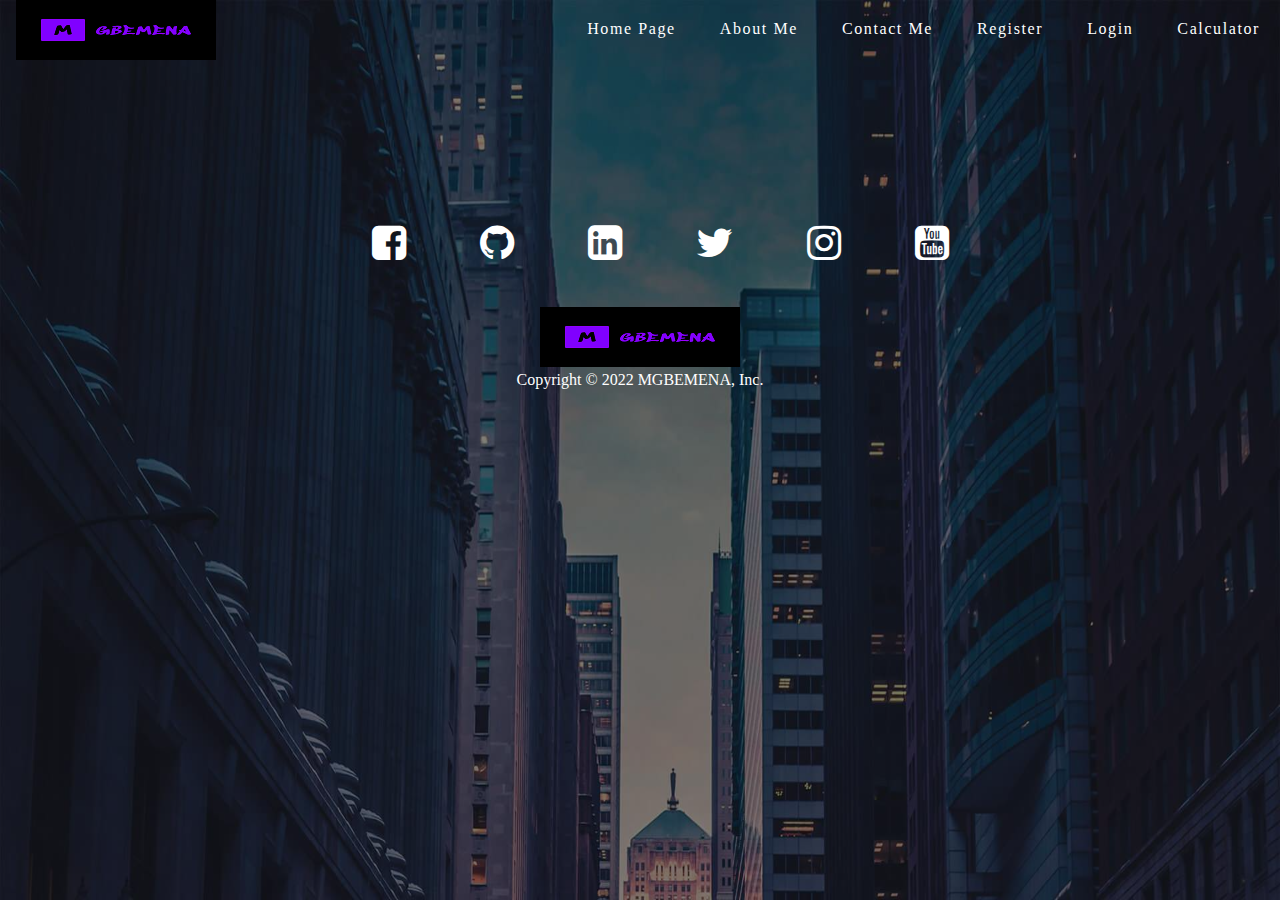
<file: index.html>
<!DOCTYPE html>
<html lang="en">
<head>
    <meta charset="UTF-8">
    <meta http-equiv="X-UA-Compatible" content="IE=edge">
    <meta name="viewport" content="width=device-width, initial-scale=1.0">
    <title>Document</title>
    <link rel="stylesheet" href="./style.css">
    <link rel="stylesheet" href="https://cdnjs.cloudflare.com/ajax/libs/font-awesome/4.7.0/css/font-awesome.min.css">
</head>
<body class="main-page">
  <header>
    <div class="top-nav">
      <img id="logo-img" src="logo.png">
      <button class="nav-toggle">
        <i class="fa fa-bars" aria-hidden="true"></i>
      </button>
    </div>
    
    <nav class="nav">
        <ul class="list">
          <li><a href="index.html">Home page</a></li>
          <li><a href="about.html">About me</a></li>
          <li><a href="contact.html">Contact me</a></li>
          <li><a href="register.html">Register </a></li>
          <li><a href="login.html">Login </a></li>
          <li><a href="calculator.html">calculator</a></li>
        </ul>
    </nav>
  </header>
  <marquee behavior="scroll" scrollamount="15" direction=""> <h1>WELCOME TO MY PAGE AND MAY THE FORCE BE WITH YOU</h1></marquee>
    <footer>
      <nav class="social-media">
        <ul>
          <li class="facebook"><a href="https://facebook.com/chima.mgbemena.39" >
            <i class="fa fa-facebook-square"></i></a></li>
          <li class="github"> <a href="https://www.github.com/Darrkzero">
            <i class="fa fa-github"></i></a></li>
          <li class="linkedin"> <a href="https://www.linkedin.com/in/chimaobi-mgbemena-209180230">
            <i class="fa fa-linkedin-square"></i></a></li>
          <li class="twitter"><a href="https://twitter.com/Darrkzero">
            <i class="fa fa-twitter"></i></a></li>
          <li class="instagram"><a href="https://instagram.com/chimaobimgbemena">
            <i class="fa fa-instagram"></i></a></li>
          <li class="youtube"><a href="https://youtube.com/channel/UC_dhUM5V2DXJ5ZVqMyYMkmg"><i class="fa fa-youtube-square"></i></a></li>
        </ul>
      </nav>
      <div class="logo">
        <img id="logo-img" src="logo.png"><br>
        Copyright © 2022 MGBEMENA, Inc.
      </div>
  </footer>
  <script src="script.js"></script>
</body>
</html>
</file>
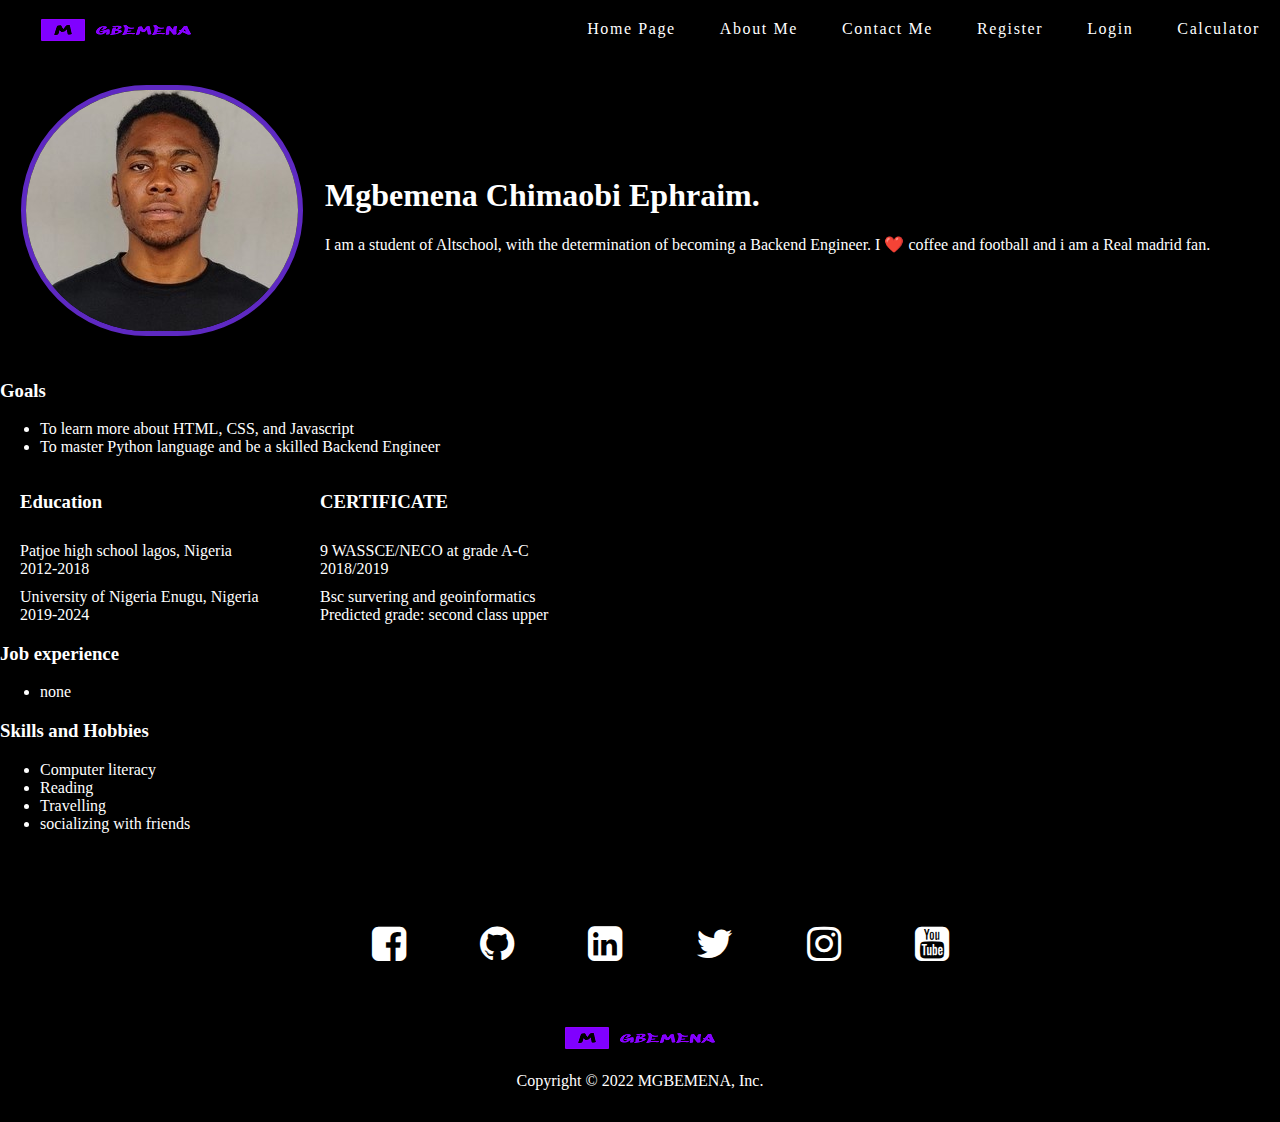
<file: about.html>
<!DOCTYPE html>
<html>
  <head>
    <meta charset="utf-8">
    <title>chima's Personal Site</title>
    <link rel="stylesheet" href="./style.css">
     <link rel="stylesheet" href="https://cdnjs.cloudflare.com/ajax/libs/font-awesome/4.7.0/css/font-awesome.min.css">
  </head>

  <body>
    <header>
      <div class="top-nav">
        <img id="logo-img" src="logo.png">
        <button class="nav-toggle">
          <i class="fa fa-bars" aria-hidden="true"></i>
        </button>
      </div>
    
      <nav class="nav">
      <ul class="list">
        <li><a href="index.html">Home page</a></li>
        <li><a href="about.html">About me</a></li>
        <li><a href="contact.html">Contact me</a></li>
        <li><a href="register.html">Register </a></li>
        <li><a href="login.html">Login </a></li>
        <li><a href="calculator.html">calculator</a></li>
      </ul>
    </nav>
  </header>
    
    <table cellspacing="20">
      <tr>
        <td><img class="picture" src="./chima (5).jpg" alt="chima profile picture"></td>
        <td><h1>Mgbemena Chimaobi Ephraim.</h1>
        <p>I am a student of Altschool, with the determination of becoming a Backend
          Engineer. I ❤️ coffee and football and i am a Real madrid fan.</p></td>
      </tr>
    </table>
   
    <h3>Goals</h3>
    <ul>
      <li>To learn more about HTML, CSS, and Javascript</li>
      <li>To master Python language and be a skilled Backend Engineer</li>
    </ul>
    
    <div class="education">
      <div><h3>Education</h3></div>
      <div> <h3>CERTIFICATE</h3></div>
      <div>Patjoe high school lagos, Nigeria <br>2012-2018</div>
      <div> 9 WASSCE/NECO at grade A-C <br>2018/2019</div>
      <div>University of Nigeria Enugu, Nigeria <br>2019-2024</div>
      <div>Bsc survering and geoinformatics <br>Predicted grade: second class upper</div>
    </div>

    <h3> Job experience</h3>
    <ul><li>none</li></ul>
       
    <h3>Skills and Hobbies</h3>
    <ul>
      <li>Computer literacy</li>
      <li>Reading</li>
      <li>Travelling</li>
      <li>socializing with friends</li>
    </ul>
    <footer>
      <nav class="social-media">
        <ul>
          <li class="facebook"><a href="https://facebook.com/chima.mgbemena.39" >
            <i class="fa fa-facebook-square"></i></a></li>
          <li class="github"> <a href="https://www.github.com/Darrkzero">
            <i class="fa fa-github"></i></a></li>
          <li class="linkedin"> <a href="https://www.linkedin.com/in/chimaobi-mgbemena-209180230">
            <i class="fa fa-linkedin-square"></i></a></li>
          <li class="twitter"><a href="https://twitter.com/Darrkzero">
            <i class="fa fa-twitter"></i></a></li>
          <li class="instagram"><a href="https://instagram.com/chimaobimgbemena">
            <i class="fa fa-instagram"></i></a></li>
          <li class="youtube"><a href="https://youtube.com/channel/UC_dhUM5V2DXJ5ZVqMyYMkmg"><i class="fa fa-youtube-square"></i></a></li>
        </ul>
      </nav>
      <div class="logo">
        <img id="logo-img" src="logo.png"><br>
        Copyright © 2022 MGBEMENA, Inc.
      </div>
  </footer>
  <script src="script.js"></script>
  </body>
</html>
</file>
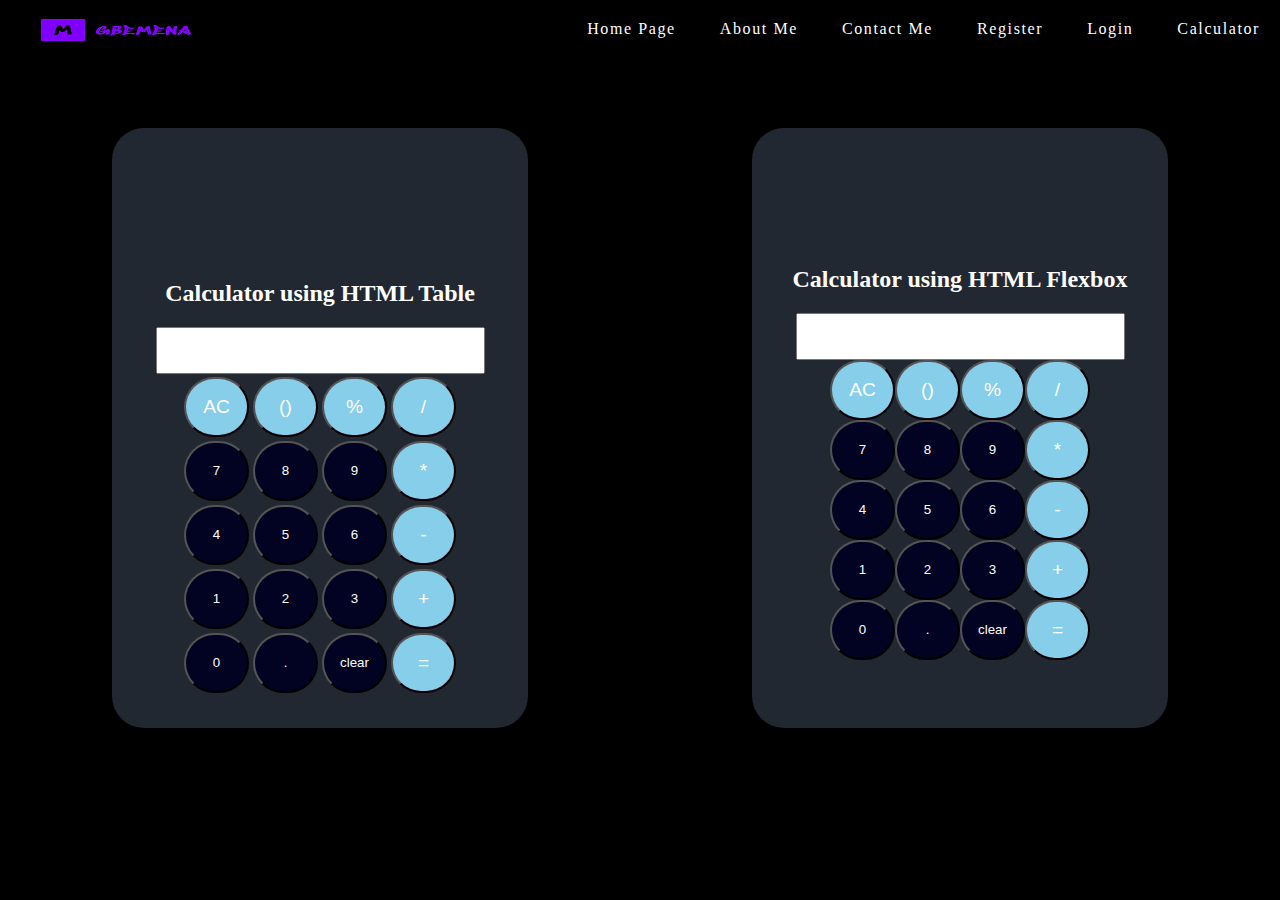
<file: calculator.html>
<!DOCTYPE html>
<html lang="en">
<head>
    <meta charset="UTF-8">
    <meta http-equiv="X-UA-Compatible" content="IE=edge">
    <meta name="viewport" content="width=device-width, initial-scale=1.0">
    <title>calculator</title>
    <link rel="stylesheet" href="./style.css">
    <link rel="stylesheet" href="https://cdnjs.cloudflare.com/ajax/libs/font-awesome/4.7.0/css/font-awesome.min.css">
</head>
<body>
  <header>
    <div class="top-nav">
      <img id="logo-img" src="logo.png">
      <button class="nav-toggle">
        <i class="fa fa-bars" aria-hidden="true"></i>
      </button>
    </div>
    
    <nav class="nav">
      <ul class="list">
        <li><a href="index.html">Home page</a></li>
        <li><a href="about.html">About me</a></li>
        <li><a href="contact.html">Contact me</a></li>
        <li><a href="register.html">Register </a></li>
        <li><a href="login.html">Login </a></li>
        <li><a href="calculator.html">calculator</a></li>
      </ul>
    </nav>
  </header>
  <main class="both-calculator">
     
      <section class="cal">
        <h2 class="heading">Calculator using  HTML Table</h2>
        <input type="text" name="" id="" size="35">
        <table class="calculator">
              <tbody >
                          <tr class="blue">
                              <td><button>AC</button></td>
                              <td><button>()</button></td>
                              <td><button>%</button></td>
                              <td><button>/</button></td>
                          </tr>
                          <tr>
                              <td><button>7</button></td>
                              <td><button>8</button></td>
                              <td><button>9</button></td>
                              <td><button class="blue">*</button></td>
                          </tr>
                          <tr>
                              <td><button>4</button></td>
                              <td><button>5</button></td>
                              <td><button>6</button></td>
                              <td><button class="blue">-</button></td>
                          </tr>
                          <tr>
                              <td><button>1</button></td>
                              <td><button>2</button></td>
                              <td><button>3</button></td>
                              <td><button class="blue">+</button></td>
                          </tr>
                          <tr>
                              <td><button>0</button></td>
                              <td><button>.</button></td>
                              <td><button>clear</button></td>
                              <td><button class="blue">=</button></td>
                          </tr>
                  </tr>  
              </tbody>
          </table>
      </section>
    
   
      
      <section class="cal">
        <h2 class="second-heading">Calculator using HTML Flexbox</h2>
        <input type="text" name="" id="" size="35">
        <div class="flex-cal">
              <div>
                  <button class="blue">AC</button>
                  <button class="blue">()</button>
                  <button class="blue">%</button>
                  <button class="blue">/</button>
              </div>
              <div>
                  <button>7</button>
                  <button>8</button>
                  <button>9</button>
                  <button class="blue">*</button>
              </div>
              <div>
                  <button>4</button>
                  <button>5</button>
                  <button>6</button>
                  <button class="blue">-</button>
              </div>
              <div>
                  <button>1</button>
                  <button>2</button>
                  <button>3</button>
                  <button class="blue">+</button>
              </div>
              <div>
                  <button>0</button>
                  <button>.</button>
                  <button>clear</button>
                  <button class="blue">=</button>
              </div>
          </div>
      </section>
    
   
  </main>
<script src="script.js"></script>
</body>
</html>
</file>
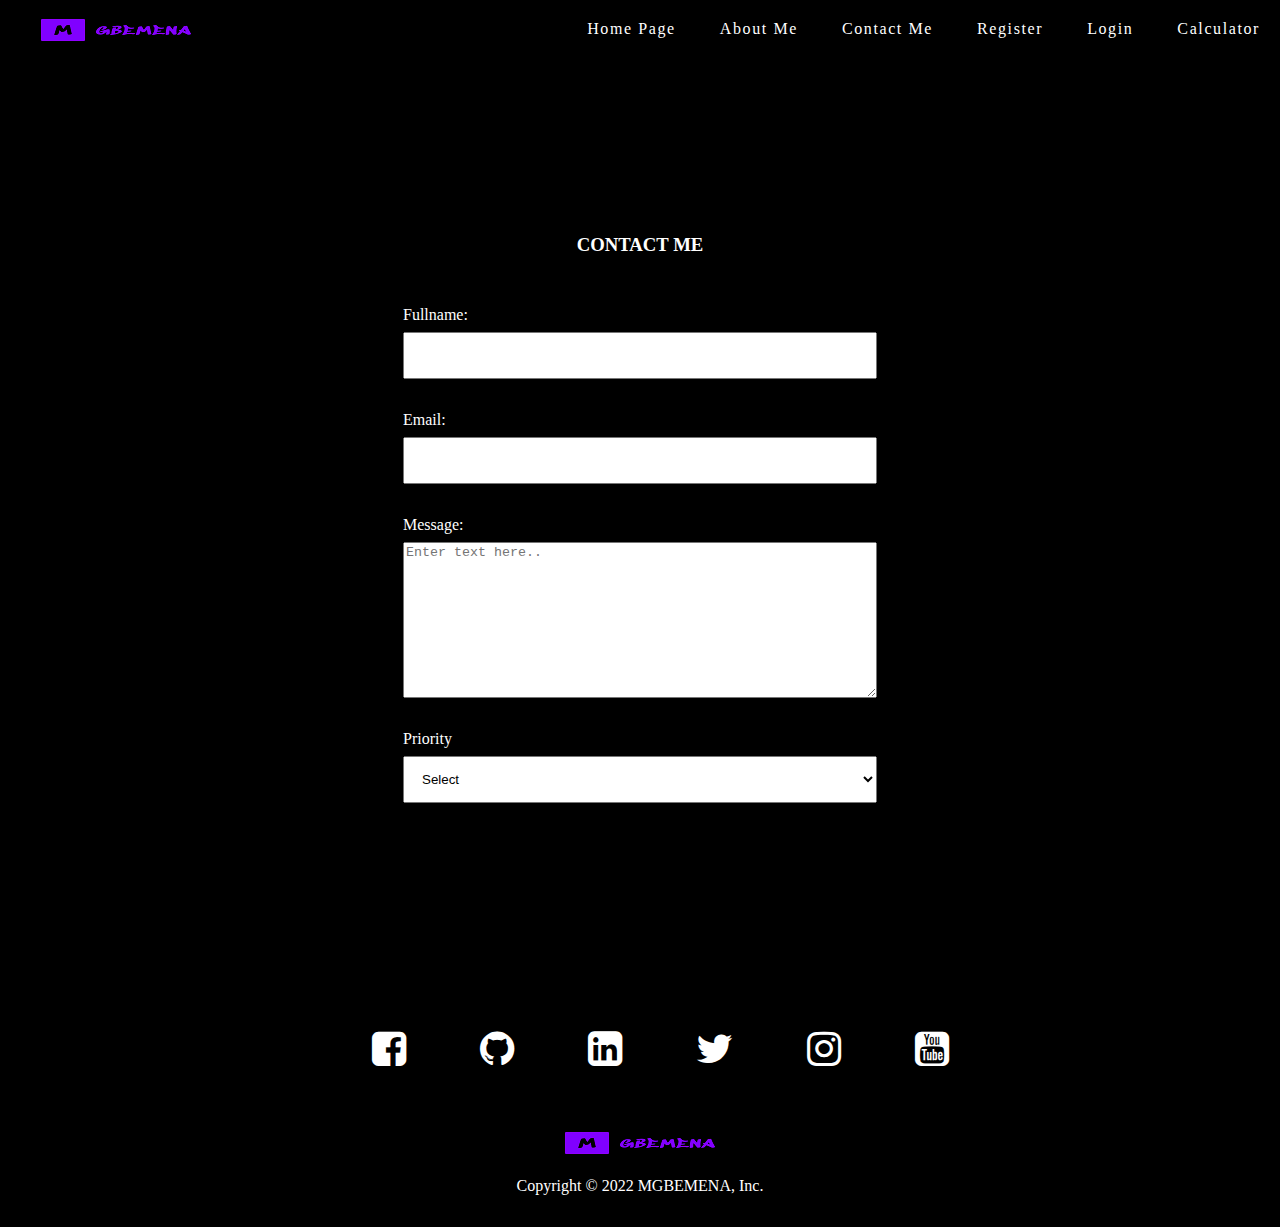
<file: contact.html>
<!DOCTYPE html>
<html lang="en">
<head>
    <meta charset="UTF-8">
    <meta http-equiv="X-UA-Compatible" content="IE=edge">
    <meta name="viewport" content="width=device-width, initial-scale=1.0">
    <title>Document</title>
    <link rel="stylesheet" href="./style.css">
    <link rel="stylesheet" href="https://cdnjs.cloudflare.com/ajax/libs/font-awesome/4.7.0/css/font-awesome.min.css">
</head>
<body>
  <header>
    <div class="top-nav">
      <img id="logo-img" src="logo.png">
      <button class="nav-toggle">
        <i class="fa fa-bars" aria-hidden="true"></i>
      </button>
    </div>
    
    <nav class="nav">
      <ul class="list">
        <li><a href="index.html">Home page</a></li>
        <li><a href="about.html">About me</a></li>
        <li><a href="contact.html">Contact me</a></li>
        <li><a href="register.html">Register </a></li>
        <li><a href="login.html">Login </a></li>
        <li><a href="calculator.html">calculator</a></li>
      </ul>
    </nav>
  </header>
  <main class="contact-back">
    <form class="contact-list" action="post">
        <h3 class="contact">CONTACT ME</h3>
        <label for="name">Fullname: </label>
        <input type="text" name="name" id="name" >
        <label for="email">Email:</label>
        <input type="email" name="email" id="email" placeholder="">
        <label for="message">Message:</label>
            <textarea name="message" id="message" cols="30" rows="10" placeholder="Enter text here.."></textarea>
        
        <label for="priority">Priority</label>
        <select name="priority" id="">
            <option value="select">Select </option>
            <option value="frontend">Front end</option>
            <option value="Backend">Back end</option>
            <option value="Cloud">Cloud</option>
        </select>
    </form>  
  </main>
  <footer>
      <nav class="social-media">
        <ul>
          <li class="facebook"><a href="https://facebook.com/chima.mgbemena.39" >
            <i class="fa fa-facebook-square"></i></a></li>
          <li class="github"> <a href="https://www.github.com/Darrkzero">
            <i class="fa fa-github"></i></a></li>
          <li class="linkedin"> <a href="https://www.linkedin.com/in/chimaobi-mgbemena-209180230">
            <i class="fa fa-linkedin-square"></i></a></li>
          <li class="twitter"><a href="https://twitter.com/Darrkzero">
            <i class="fa fa-twitter"></i></a></li>
          <li class="instagram"><a href="https://instagram.com/chimaobimgbemena">
            <i class="fa fa-instagram"></i></a></li>
          <li class="youtube"><a href="https://youtube.com/channel/UC_dhUM5V2DXJ5ZVqMyYMkmg"><i class="fa fa-youtube-square"></i></a></li>
        </ul>
      </nav>
      <div class="logo">
        <img src="logo.png"><br>
        Copyright © 2022 MGBEMENA, Inc.
      </div>
  </footer>
  <script src="script.js"></script>
</body>
</html>
</file>
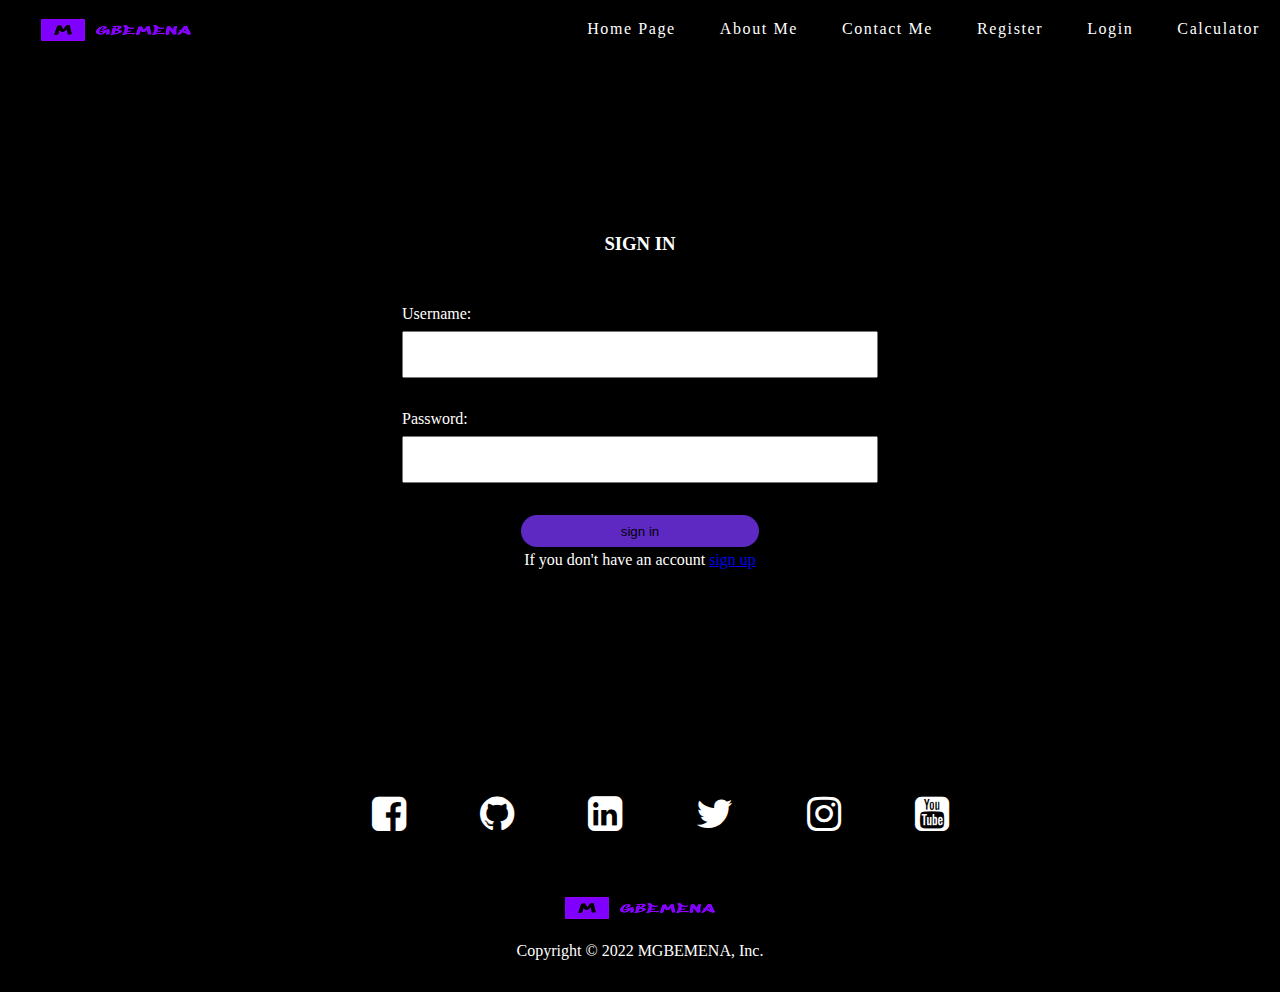
<file: login.html>
<!DOCTYPE html>
<html lang="en">
<head>
    <meta charset="UTF-8">
    <meta http-equiv="X-UA-Compatible" content="IE=edge">
    <meta name="viewport" content="width=device-width, initial-scale=1.0">
    <title>Document</title>
    <link rel="stylesheet" href="./style.css">
    <link rel="stylesheet" href="https://cdnjs.cloudflare.com/ajax/libs/font-awesome/4.7.0/css/font-awesome.min.css">
</head>
<body>
    <header>
      <div class="top-nav">
        <img id="logo-img" src="logo.png">
        <button class="nav-toggle">
          <i class="fa fa-bars" aria-hidden="true"></i>
        </button>
      </div>
    
      <nav class="nav">
        <ul class="list">
          <li><a href="index.html">Home page</a></li>
          <li><a href="about.html">About me</a></li>
          <li><a href="contact.html">Contact me</a></li>
          <li><a href="register.html">Register </a></li>
          <li><a href="login.html">Login </a></li>
          <li><a href="calculator.html">calculator</a></li>
        </ul>
      </nav>
    </header>
    <main class="login-back" >
       

      <form class="login-list" action="post">
          <h3 class="signin">SIGN IN</h3>
        
          <label for="username">Username:</label>
          <input type="text" name="username" id="username" required>
        
        
          <label for="password">Password:</label>
          <input type="password" name="password" id="password" required>
        
        <div class="not-signup">
          <button class="button-signin">sign in</button><br>
          <div class="already">
            If you don't have an account <a href="./register.html" >sign up</a>
          </div>
        </div>
      </form>
    </main>
    <footer>
      <nav class="social-media">
        <ul>
          <li class="facebook"><a href="https://facebook.com/chima.mgbemena.39" >
            <i class="fa fa-facebook-square"></i></a></li>
          <li class="github"> <a href="https://www.github.com/Darrkzero">
            <i class="fa fa-github"></i></a></li>
          <li class="linkedin"> <a href="https://www.linkedin.com/in/chimaobi-mgbemena-209180230">
            <i class="fa fa-linkedin-square"></i></a></li>
          <li class="twitter"><a href="https://twitter.com/Darrkzero">
            <i class="fa fa-twitter"></i></a></li>
          <li class="instagram"><a href="https://instagram.com/chimaobimgbemena">
            <i class="fa fa-instagram"></i></a></li>
          <li class="youtube"><a href="https://youtube.com/channel/UC_dhUM5V2DXJ5ZVqMyYMkmg"><i class="fa fa-youtube-square"></i></a></li>
        </ul>
      </nav>
      <div class="logo">
        <img id="logo-img" src="logo.png"><br>
        Copyright © 2022 MGBEMENA, Inc.
      </div>
    </footer>
    <script src="script.js"></script>
</body>
</html>
</file>
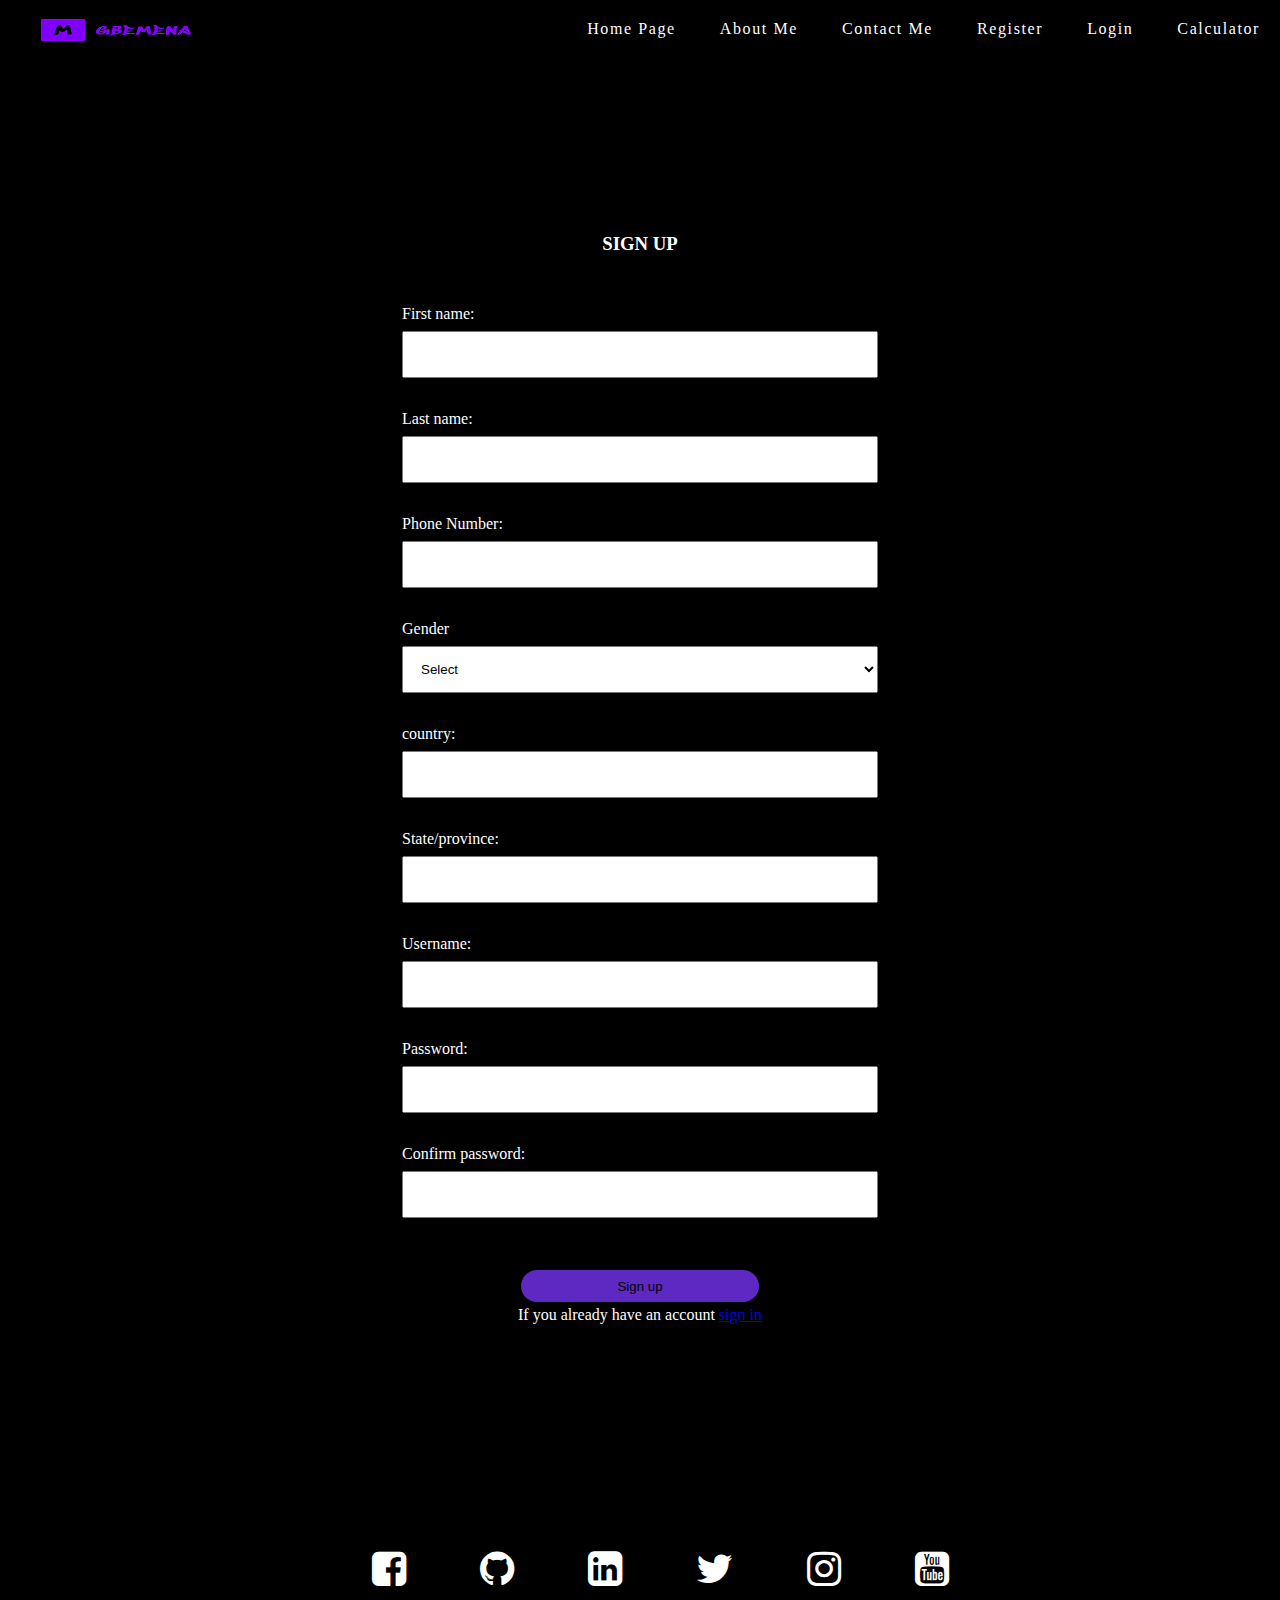
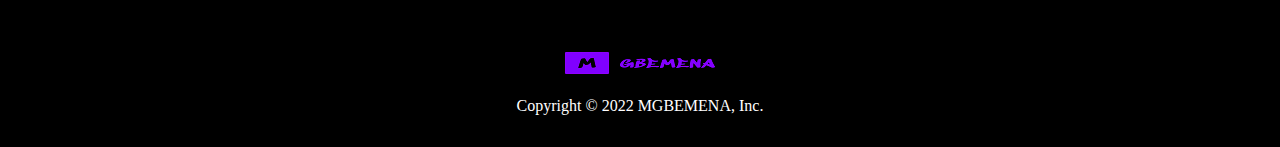
<file: register.html>
<!DOCTYPE html>
<html lang="en">
<head>
    <meta charset="UTF-8">
    <meta http-equiv="X-UA-Compatible" content="IE=edge">
    <meta name="viewport" content="width=device-width, initial-scale=1.0">
    <title>Document</title>
    <link rel="stylesheet" href="./style.css">
    <link rel="stylesheet" href="https://cdnjs.cloudflare.com/ajax/libs/font-awesome/4.7.0/css/font-awesome.min.css">
</head>
<body>
    <header>
      <div class="top-nav">
        <img id="logo-img" src="logo.png">
        <button class="nav-toggle">
          <i class="fa fa-bars" aria-hidden="true"></i>
        </button>
      </div>
    
      <nav class="nav">
        <ul class="list">
          <li><a href="index.html">Home page</a></li>
          <li><a href="about.html">About me</a></li>
          <li><a href="contact.html">Contact me</a></li>
          <li><a href="register.html">Register </a></li>
          <li><a href="login.html">Login </a></li>
          <li><a href="calculator.html">calculator</a></li>
        </ul>
      </nav>
    </header>
    <main class="signup-back">
      <form class="register-list" action="#">
        <h3 class="signup">SIGN UP</h3>
          <label for="first_name">First name:</label>
          <input type="text" name="first_name" id="first_name">
 
          <label for="lastname">Last name: </label>
          <input type="text" name="lastname" id="lastname" required >
        
            <label for="number">Phone Number:</label>
            <input type="number" name="number" id="number" required>

            <label for="gender">Gender</label>
            <select name="gender" id="gender">
              <option value="select">Select </option>
              <option value="Male">Male</option>
              <option value="Female">Female</option>
              <option value="Prefer_not_to_say">Prefer not to say</option>
            </select>
        
          <label for="country">country:</label>
          <input type="text" name="country" id="country">

          <label for="state">State/province:</label>
          <input type="text" name="state" id="state">

          <label for="username">Username:</label>
          <input type="username" name="username" id="username" required>
      
          <label for="password">Password: </label>
          <input type="password" name="password" id="password" required>
      
          <label for="confirm_password">Confirm password: </label>
          <input type="password" name="confirm_password" id="confirm_password" required>
        
        <div class="not-signin">
            <button class="button-signup">Sign up</button><br>
            <div class="already">
              If you already have an account <a href="./login.html" >sign in</a>
            </div>
        </div>
      </form>
    </main>

    <footer>
      <nav class="social-media">
        <ul>
          <li class="facebook"><a href="https://facebook.com/chima.mgbemena.39" >
            <i class="fa fa-facebook-square"></i></a></li>
          <li class="github"> <a href="https://www.github.com/Darrkzero">
            <i class="fa fa-github"></i></a></li>
          <li class="linkedin"> <a href="https://www.linkedin.com/in/chimaobi-mgbemena-209180230">
            <i class="fa fa-linkedin-square"></i></a></li>
          <li class="twitter"><a href="https://twitter.com/Darrkzero">
            <i class="fa fa-twitter"></i></a></li>
          <li class="instagram"><a href="https://instagram.com/chimaobimgbemena">
            <i class="fa fa-instagram"></i></a></li>
          <li class="youtube"><a href="https://youtube.com/channel/UC_dhUM5V2DXJ5ZVqMyYMkmg"><i class="fa fa-youtube-square"></i></a></li>
        </ul>
      </nav>
      <div class="logo">
        <img id="logo-img" src="logo.png"><br>
        Copyright © 2022 MGBEMENA, Inc.
      </div>
  </footer>
  <script src="script.js"></script>
</body>
</html>
</file>
<file: style.css>
.main-page {
    color: white;
    background-repeat: no-repeat;
    background-image: url("../hero-bg.jpg");
    background-size: 100% 100%;
    background-attachment: fixed;
    background-color: gray;
    background-blend-mode: multiply;
    margin: 0;
    padding: 0;
}
body:not(.main-page){
  color:white;
  margin:0;
  padding:0;
  background-color:black;
 
}
.main-page h1{
    text-align: center;
}
input, select{
    padding:14px;
/*     width: 100%; */
}

.button-signin, .button-signup{
  margin-top:2rem;
  background-color:#5e29c2 ;
/*   padding: 1rem 8rem; */
  width: 50%;
  height: 2rem;
  border-radius: 2rem;
  border:0;
}
div label, label{
  padding-top: 2rem;
  margin-bottom: 0.5rem;
}

.education{
    display: grid;
    grid-template-columns: 300px 300px;
    row-gap: 10px;
    padding-left: 20px;
}
header{
  display: flex;
  justify-content: space-between;
}

.nav ul{
/*     background-color:#112; */
    margin: 0;
    padding: 0;
    
}
.nav li{
    display: inline-block;
    padding: 20px;
    transition:all 0.3s linear;
}
.nav a {
    color: white;
    text-decoration: none;
    font-size: 1rem;
    text-transform: capitalize;
    letter-spacing: 0.1rem;
}
.list li a:hover{
    color: black;
}
.nav li:hover{
    background-color:#5e29c2;
}
.picture{
    border-radius: 150px;
    border:5px solid #5e29c2;
}
.already{
  margin-top:0.2rem;
}
#logo-img{
  height:60px;
  padding:0rem 1rem;
}
.nav-toggle{
  height:60px;
  font-size: 3rem;
  color:#5e29c2;
  background-color: black;
  transition:all 0.3s linear;
}
.nav-toggle:hover{
  transform: rotate(90deg);
  color:#3c1485;
}

@media(max-width:800px){
  header{
    display:flex;
    flex-direction: column;
  }
  .top-nav{
    display:flex;
    justify-content:space-between;
  }
  .list{
    overflow: hidden;
    height: 0;
  }
}

@media(min-width:800px){
  .nav-toggle{
    display:none;
  }
}
.show-link{
  height: 10rem;
}

/* contact-me */
.contact-back{
  display:flex;
}
.contact-list label{
  align-self: flex-start;
}
.contact{
  text-align: center;
}
.contact-list{
    display: flex;
    width: 45%;
    flex-direction: column;
    margin-left: auto;
    margin-right: auto;
    padding:50px;
    margin-top:100px;
    margin-bottom: 100px;
    border-radius:2rem;
/*     background-color:#222831; */
    border: 1px solid black;
    box-sizing: border-box;
}


/*register*/
/* .signup-back{
  display:flex;
} */
.not-signin{
    text-align: center;
    padding-top: 20px;
    
}
.register-list{
  display:flex;
  width:45%;
  height:100%;
  flex-direction:column;
  margin-left: auto;
  margin-right: auto;
  text-align:left;
  padding:50px;
  margin-top:100px;
  margin-bottom: 100px;
  border-radius:2rem;
  box-sizing: border-box;
}
.register-list label{
  align-self:flex-start
}
.signup{
    text-align: center;
}


/*login*/
.login-list {
    display:flex;
    width: 45%;
    height: 100%;
    margin-left: auto;
    margin-right: auto;
    flex-direction:column;
    padding:50px;
    margin-top:100px;
    margin-bottom: 100px;
    border-radius:2rem;
/*     background-color:#222831; */
    box-sizing: border-box;
}
.login-list label{
  align-self:flex-start;
}
.login-back{
  display:flex;
}
.signin div, .signin{
    text-align: center;
}
.not-signup{
  text-align:center;
}

@media (max-width:800px){
  .contact-list, .register-list, .login-list{
    width: 100%;
    border: none;
    border-radius: 0;
    background-color: black;
    margin: 0;
  }
  
}

/* calculator */
.both-calculator{
  display: flex;
  flex-direction: row;
  justify-content:space-around;
}

/*calculator with table*/
 table.calculator{
   margin-left: auto;
   margin-right: auto;
}
.cal{
  padding: 2rem;
  margin: 4rem;
  width: 22rem;
  display: flex;
  flex-direction: column;
  align-items: center;
  justify-content: center;
  background-color: #222831;
  border-radius:2rem;
}
.calculator button, .flex-cal button{
    width: 65px;
    height: 60px;
    background-color: rgb(2, 2, 34);
    text-align: center;
    border-radius: 2rem;
    color: white;
}
.search {
    text-align: center;
}
.search input{
    height: 35px;
}
.blue button{
    background-color: skyblue;
    color: white;
    font-size:larger;
    text-align: center;
    border-radius: 2rem;
}
button.blue{
    background-color: skyblue;
    color: white;
    font-size:larger;
    text-align: center;
    border-radius: 2rem;
}
 .heading{
    text-align: center;
    padding-top: 100px;
}

/*calculator with flexbox*/
.second-heading{
    text-align: center;
    padding-top: 50px;
}
.flex-cal div {
    text-align: center;
    display: flex;
    flex-direction: row;
}

footer{
  margin: 0;
  border: 0;
  width: 100%;
  position: relative;
  bottom: 0;
/*   background-color: #222831; */
  padding: 2rem 0;
}
.social-media{
  font-size: 40px;
  color:white;
  text-align: center;
}
.social-media li{
  text-decoration: none;
  display: inline-block;
  padding: 0 2rem;
}
.social-media li a{
  color:white;
}
.facebook a:hover{
  color: #3838e5;
}
.twitter a:hover{
  color: #1DA1F2;
}
.linkedin a:hover{
  color: #1DA1F2 ;
}
.instagram a:hover{
  color: #cd486b;
}
.youtube a:hover{
  color: red ;
}
.github a:hover{
  color:#6e5494 ;
}
.logo{
  text-align: center;
}
</file>
